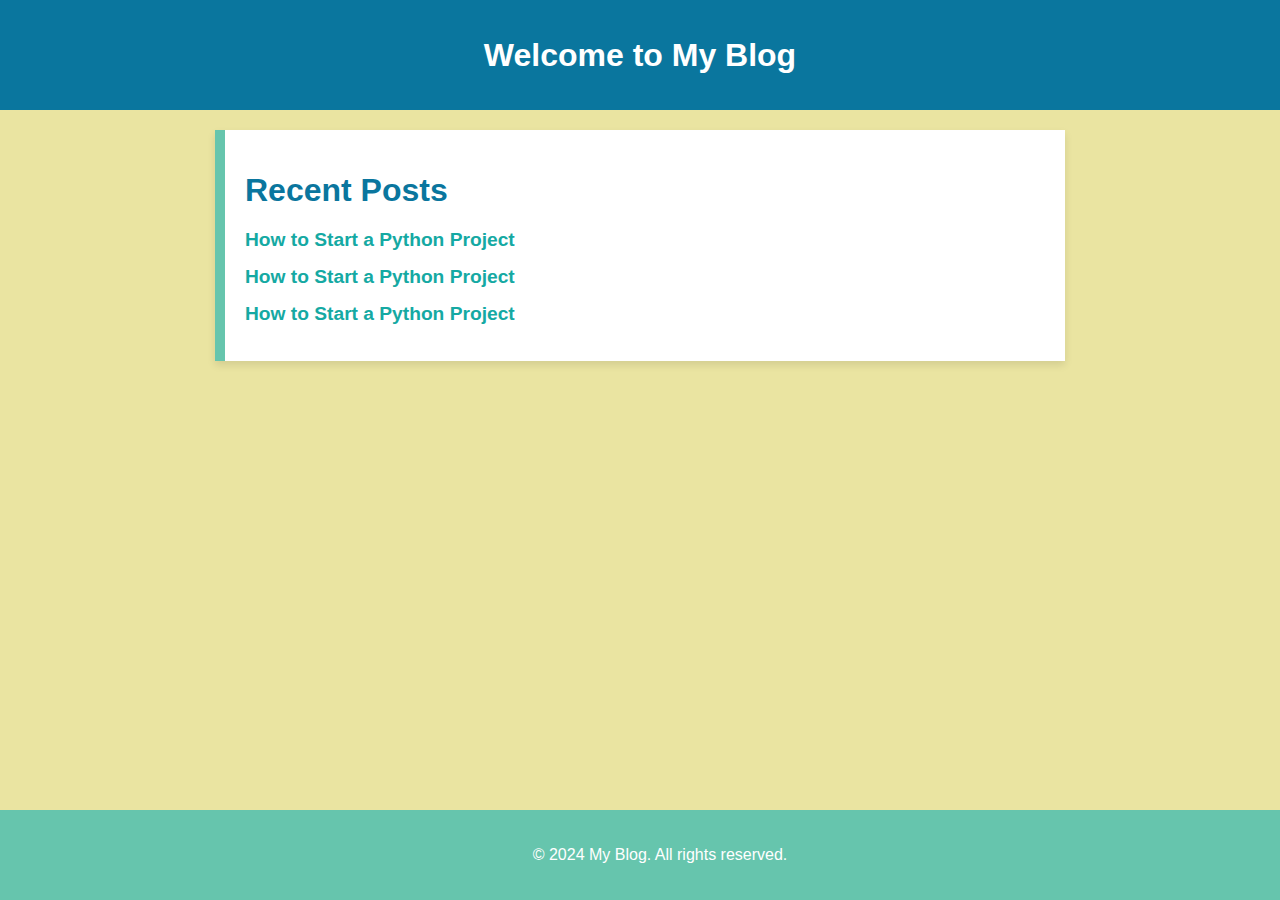
<file: index.html>
<!DOCTYPE html>
<html lang="pt-BR">
<head>
    <meta charset="UTF-8">
    <meta name="viewport" content="width=device-width, initial-scale=1.0">
    <meta http-equiv="X-UA-Compatible" content="IE=edge">
    <title>Meu Blog</title>
    <style>
        /* Estilos Gerais */
        body {
            font-family: Arial, sans-serif;
            margin: 0;
            padding: 0;
            background-color: #EAE4A1; /* Tom amarelo suave para o fundo */
            color: #245A65; /* Tom mais escuro da paleta para o texto */
        }

        header {
            background-color: #0A769E; /* Tom azul mais escuro */
            color: white;
            padding: 1rem;
            text-align: center;
        }

        main {
            max-width: 800px;
            margin: 20px auto;
            padding: 20px;
            background-color: white;
            box-shadow: 0 4px 8px rgba(0, 0, 0, 0.1);
            border-left: 10px solid #66C5AD; /* Tom verde claro */
        }

        h1.recent {
          color: #0A769E
        }

        h1 {
            font-size: 2rem;
            color: white; /* Tom verde médio */
            margin-bottom: 20px;
        }

        .post-list {
            list-style-type: none;
            padding: 0;
        }

        .post-list li {
            margin-bottom: 15px;
        }

        .post-list a {
            text-decoration: none;
            color: #15A9A3; /* Tom verde água para os links */
            font-weight: bold;
            font-size: 1.2rem;
        }

        .post-list a:hover {
            text-decoration: underline;
            color: #0A769E; /* Azul mais escuro no hover */
        }

        footer {
            text-align: center;
            padding: 20px;
            background-color: #66C5AD; /* Tom verde claro */
            color: white;
            position: fixed;
            bottom: 0;
            width: 100%;
        }

        

        @media (max-width: 768px) {
            main {
                margin: 10px;
                padding: 15px;
            }

            h1 {
                font-size: 1.5rem;
            }

            .post-list a {
                font-size: 1rem;
            }
        }
    </style>
</head>
<body>

<header>
    <h1>Welcome to My Blog</h1>
</header>

<main>
    <h1 class='recent'>Recent Posts</h1>
    <ul class="post-list">
        <li><a href="post1.html">How to Start a Python Project</a></li>
        <li><a href="post1.html">How to Start a Python Project</a></li>
        <li><a href="post1.html">How to Start a Python Project</a></li>
    </ul>
</main>

<footer>
    <p>&copy; 2024 My Blog. All rights reserved.</p>
</footer>

</body>

</html>
</file>
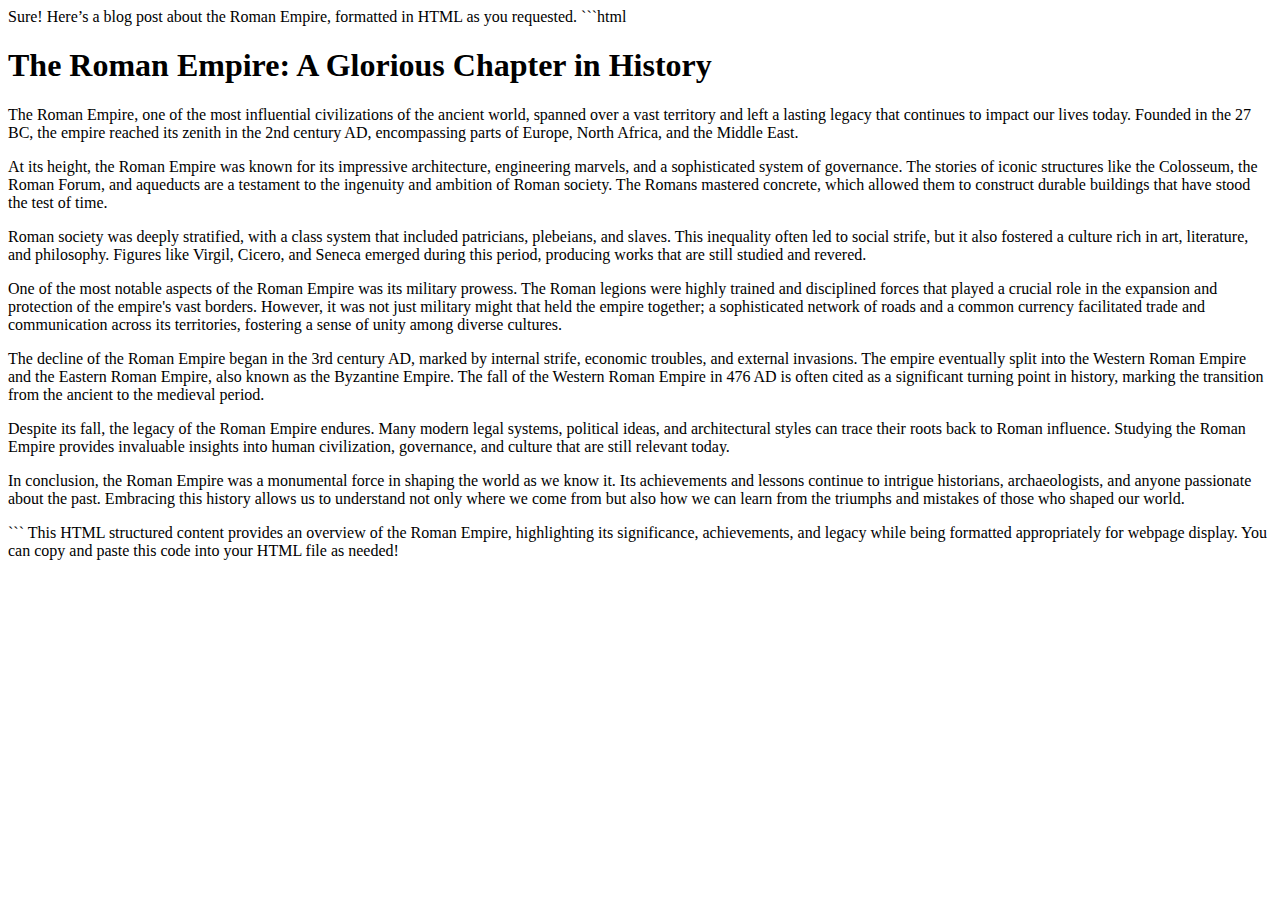
<file: posts/4.html>
<p>Sure! Here’s a blog post about the Roman Empire, formatted in HTML as you requested.

```html
<!DOCTYPE html>
<html lang="en">
<head>
    <meta charset="UTF-8">
    <meta name="viewport" content="width=device-width, initial-scale=1.0">
    <title>The Roman Empire: A Glorious Chapter in History</title>
</head>
<body>
    <h1>The Roman Empire: A Glorious Chapter in History</h1>
    <p>The Roman Empire, one of the most influential civilizations of the ancient world, spanned over a vast territory and left a lasting legacy that continues to impact our lives today. Founded in the 27 BC, the empire reached its zenith in the 2nd century AD, encompassing parts of Europe, North Africa, and the Middle East.</p>

    <p>At its height, the Roman Empire was known for its impressive architecture, engineering marvels, and a sophisticated system of governance. The stories of iconic structures like the Colosseum, the Roman Forum, and aqueducts are a testament to the ingenuity and ambition of Roman society. The Romans mastered concrete, which allowed them to construct durable buildings that have stood the test of time.</p>

    <p>Roman society was deeply stratified, with a class system that included patricians, plebeians, and slaves. This inequality often led to social strife, but it also fostered a culture rich in art, literature, and philosophy. Figures like Virgil, Cicero, and Seneca emerged during this period, producing works that are still studied and revered.</p>

    <p>One of the most notable aspects of the Roman Empire was its military prowess. The Roman legions were highly trained and disciplined forces that played a crucial role in the expansion and protection of the empire's vast borders. However, it was not just military might that held the empire together; a sophisticated network of roads and a common currency facilitated trade and communication across its territories, fostering a sense of unity among diverse cultures.</p>

    <p>The decline of the Roman Empire began in the 3rd century AD, marked by internal strife, economic troubles, and external invasions. The empire eventually split into the Western Roman Empire and the Eastern Roman Empire, also known as the Byzantine Empire. The fall of the Western Roman Empire in 476 AD is often cited as a significant turning point in history, marking the transition from the ancient to the medieval period.</p>

    <p>Despite its fall, the legacy of the Roman Empire endures. Many modern legal systems, political ideas, and architectural styles can trace their roots back to Roman influence. Studying the Roman Empire provides invaluable insights into human civilization, governance, and culture that are still relevant today.</p>

    <p>In conclusion, the Roman Empire was a monumental force in shaping the world as we know it. Its achievements and lessons continue to intrigue historians, archaeologists, and anyone passionate about the past. Embracing this history allows us to understand not only where we come from but also how we can learn from the triumphs and mistakes of those who shaped our world.</p>
</body>
</html>
```

This HTML structured content provides an overview of the Roman Empire, highlighting its significance, achievements, and legacy while being formatted appropriately for webpage display. You can copy and paste this code into your HTML file as needed!</p>
</body>
</html>
</file>
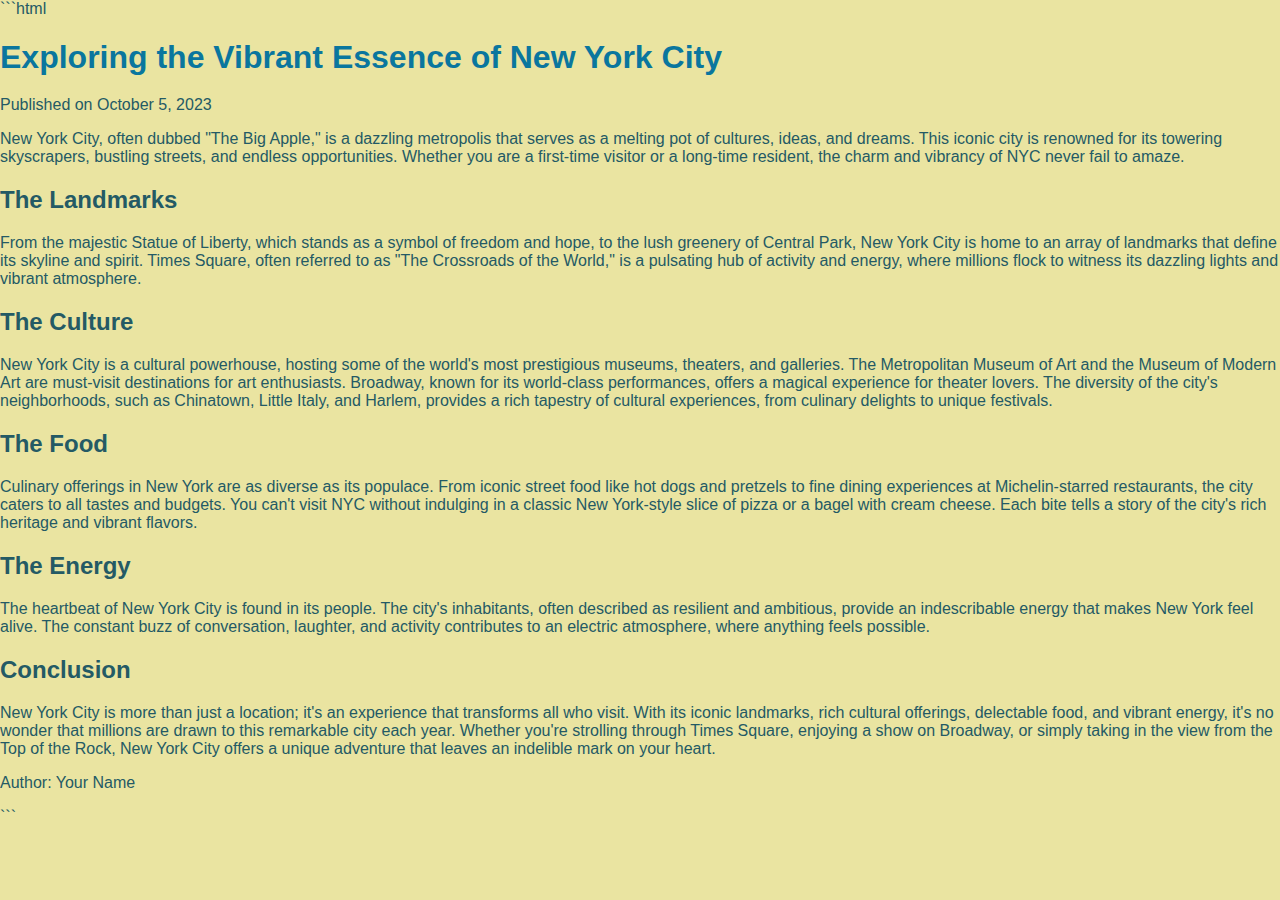
<file: posts/5.html>
<p>```html
<!DOCTYPE html>
<html lang="en">
<head>
    <meta charset="UTF-8">
    <meta name="viewport" content="width=device-width, initial-scale=1.0">
    <title>Exploring the Vibrant Essence of New York City</title>
    <link rel="stylesheet" href="style.css">
</head>
<body>
    <div class="post">
        <h1>Exploring the Vibrant Essence of New York City</h1>
        <p class="date">Published on October 5, 2023</p>
        <p>New York City, often dubbed "The Big Apple," is a dazzling metropolis that serves as a melting pot of cultures, ideas, and dreams. This iconic city is renowned for its towering skyscrapers, bustling streets, and endless opportunities. Whether you are a first-time visitor or a long-time resident, the charm and vibrancy of NYC never fail to amaze.</p>
        
        <h2>The Landmarks</h2>
        <p>From the majestic Statue of Liberty, which stands as a symbol of freedom and hope, to the lush greenery of Central Park, New York City is home to an array of landmarks that define its skyline and spirit. Times Square, often referred to as "The Crossroads of the World," is a pulsating hub of activity and energy, where millions flock to witness its dazzling lights and vibrant atmosphere.</p>
        
        <h2>The Culture</h2>
        <p>New York City is a cultural powerhouse, hosting some of the world's most prestigious museums, theaters, and galleries. The Metropolitan Museum of Art and the Museum of Modern Art are must-visit destinations for art enthusiasts. Broadway, known for its world-class performances, offers a magical experience for theater lovers. The diversity of the city's neighborhoods, such as Chinatown, Little Italy, and Harlem, provides a rich tapestry of cultural experiences, from culinary delights to unique festivals.</p>
        
        <h2>The Food</h2>
        <p>Culinary offerings in New York are as diverse as its populace. From iconic street food like hot dogs and pretzels to fine dining experiences at Michelin-starred restaurants, the city caters to all tastes and budgets. You can't visit NYC without indulging in a classic New York-style slice of pizza or a bagel with cream cheese. Each bite tells a story of the city's rich heritage and vibrant flavors.</p>
        
        <h2>The Energy</h2>
        <p>The heartbeat of New York City is found in its people. The city's inhabitants, often described as resilient and ambitious, provide an indescribable energy that makes New York feel alive. The constant buzz of conversation, laughter, and activity contributes to an electric atmosphere, where anything feels possible.</p>
        
        <h2>Conclusion</h2>
        <p>New York City is more than just a location; it's an experience that transforms all who visit. With its iconic landmarks, rich cultural offerings, delectable food, and vibrant energy, it's no wonder that millions are drawn to this remarkable city each year. Whether you're strolling through Times Square, enjoying a show on Broadway, or simply taking in the view from the Top of the Rock, New York City offers a unique adventure that leaves an indelible mark on your heart.</p>
        
        <p class="footer">Author: Your Name</p>
    </div>
</body>
</html>
```</p>
</body>
</html>
</file>
<file: posts/style.css>
/* General Styles */
body {
    font-family: Arial, sans-serif;
    margin: 0;
    padding: 0;
    background-color: #EAE4A1; /* Soft yellow background */
    color: #245A65; /* Darker tone for text */
}

header {
    background-color: #0A769E; /* Darker blue tone */
    color: white;
    padding: 1rem;
    text-align: center;
}

main {
    max-width: 800px;
    margin: 20px auto;
    padding: 20px;
    background-color: white;
    box-shadow: 0 4px 8px rgba(0, 0, 0, 0.1);
    border-left: 10px solid #66C5AD; /* Light green tone */
}

h1 {
    font-size: 2rem;
    color: #0A769E; /* Darker blue */
    margin-bottom: 20px;
}

.content {
    margin-bottom: 20px;
}

.content p {
    font-size: 1.1rem;
    line-height: 1.6;
    margin-bottom: 20px;
}

.content img {
    max-width: 100%;
    height: auto;
    margin-bottom: 20px;
    border: 5px solid #66C5AD; /* Light green border */
}

footer {
    text-align: center;
    padding: 20px;
    background-color: #66C5AD; /* Light green tone */
    color: white;
    position: fixed;
    bottom: 0;
    width: 100%;
}

/* Responsive adjustments for smaller screens */
@media (max-width: 768px) {
    main {
        margin: 10px;
        padding: 15px;
    }

    h1 {
        font-size: 1.5rem;
    }

    .content p {
        font-size: 1rem;
    }
}
</file>
